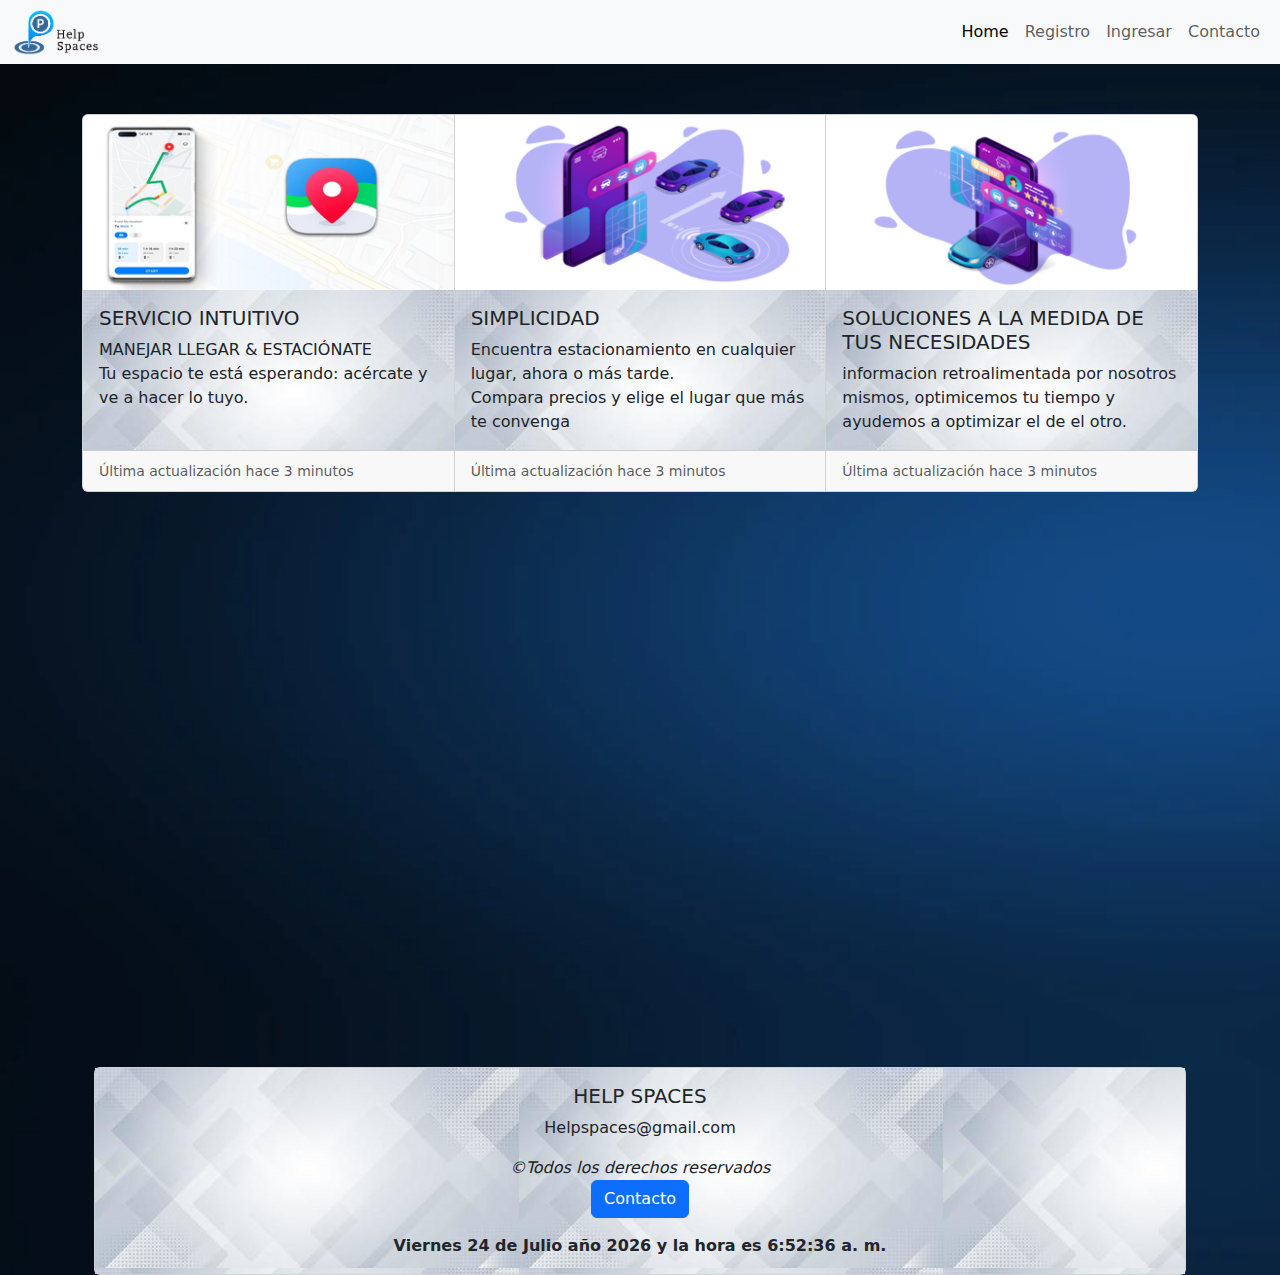
<file: ProyectoPersonal6/index.html>
<!DOCTYPE html>
<html lang="en">

<head>
    <meta charset="UTF-8">
    <meta http-equiv="X-UA-Compatible" content="IE=edge">
    <meta name="viewport" content="width=device-width, initial-scale=1.0">
    <title>HelpSpaces</title>
    <link rel="stylesheet" href="./css/style.css">
    <link rel="stylesheet" href="https://cdn.jsdelivr.net/npm/bootstrap@5.3.0-alpha1/dist/css/bootstrap.min.css">




</head>

<body>
    <!-- ------------------- NAVBAR -------------------------- -->
    <nav class="navbar navbar-expand-lg bg-body-tertiary">
        <div class="container-fluid">
            <img class="logo" src="./css/imagenes/LogoMakr-7X3iEp.png" alt=""></a>
            <button class="navbar-toggler" type="button" data-bs-toggle="collapse" data-bs-target="#navbarNav"
                aria-controls="navbarNav" aria-expanded="false" aria-label="Toggle navigation">
                <span class="navbar-toggler-icon"></span>
            </button>
            <div class="collapse navbar-collapse ms-auto" id="navbarNav">
                <ul class="navbar-nav ms-auto">
                    <li class="nav-item">
                        <a class="nav-link active" aria-current="page" href="#">Home</a>
                    </li>
                    <li class="nav-item">
                        <a class="nav-link" href="./Registro.html">Registro</a>
                    </li>
                    <li class="nav-item">
                        <a class="nav-link" href="">Ingresar</a>
                    </li>

                    <li class="nav-item">
                        <a class="nav-link" href="./contacto.html">Contacto</a>
                    </li>
                </ul>
            </div>
        </div>
    </nav>
<!-- ---------------- div clas container -------- -->

    <div class="container">
        <div class="row">
            <div class="estructura" >
                <div class="col">
                    <!-- ----------------- cartas ------------ -->
                    
                        <div class="card-group">
                            <div class="card">
                              <img class="card-img-top" src="./css/imagenes/card5.png" alt="Card image cap">
                              <div class="card-body">
                                <h5 class="card-title">SERVICIO INTUITIVO</h5>
                                <p class="card-text">MANEJAR
                                    LLEGAR & ESTACIÓNATE <br> Tu espacio te está esperando: acércate y ve a hacer lo tuyo.</p>
                              </div>
                              <div class="card-footer">
                                <small class="text-muted">Última actualización hace 3 minutos</small>
                              </div>
                            </div>
                            <div class="card">
                              <img class="card-img-top" src="./css/imagenes/card6.png" alt="Card image cap">
                              <div class="card-body">
                                <h5 class="card-title">SIMPLICIDAD</h5>
                                <p class="card-text">Encuentra estacionamiento en cualquier lugar, ahora o más
                                    tarde. <br> Compara precios y elige el lugar que más te convenga</p>
                              </div>
                              <div class="card-footer">
                                <small class="text-muted">Última actualización hace 3 minutos</small>
                              </div>
                            </div>
                            <div class="card">
                              <img class="card-img-top" src="./css/imagenes/card3.png" alt="Card image cap">
                              <div class="card-body">
                                <h5 class="card-title">SOLUCIONES A LA MEDIDA DE TUS NECESIDADES</h5>
                                <p class="card-text"> informacion retroalimentada por nosotros mismos, optimicemos tu tiempo y ayudemos a optimizar el de el otro.</p>
                              </div>
                              <div class="card-footer">
                                <small class="text-muted">Última actualización hace 3 minutos</small>
                              </div>
                            </div>
                          </div>
    
                    
                    
                <!-- --------------- Mapa google ----------- -->
                <div class="row">
                    <div class="mapa">
                        <div class="col-md-12">
                            <iframe
                                src="https://www.google.com/maps/embed?pb=!1m18!1m12!1m3!1d53534.982508595574!2d-71.56527489513786!3d-33.00545203112024!2m3!1f0!2f0!3f0!3m2!1i1024!2i768!4f13.1!3m3!1m2!1s0x9689de84ead41255%3A0x8e5fde76df3d413f!2zVmnDsWEgZGVsIE1hciwgVmFscGFyYcOtc28!5e0!3m2!1ses!2scl!4v1673315817737!5m2!1ses!2scl"
                                width="100%" height="500" style="border:0;" allowfullscreen="" loading="lazy"
                                referrerpolicy="no-referrer-when-downgrade">
                            </iframe>
                        </div>
       
                    </div>
                </div>
                
                            

            </div>
            
            
            
            <!-- -------------------------- Pie de Pagina ------------ -->

            <footer>
                <div>
                    <div id="contacto" class="pt-5 container-fluid">
                        <div class="card text-center">
                            <div class="card-body fondo-img tete ">
                                <h5 class="card-title">HELP SPACES</h5>

                                <p class="card-text">Helpspaces@gmail.com</p>
                                <p> <i class="bi bi-c-circle"> ©Todos los derechos reservados</i>
                                    <br>
                                    <a href="./contacto.html" class="btn btn-primary">Contacto</a>
                                <div id="contenedor">
                                </div>
                            </div>
                        </div>
                    </div>

                </div>


            </footer>
            <!-- -------------------- Script --------------- -->
            <script src="https://cdn.jsdelivr.net/npm/@popperjs/core@2.11.6/dist/umd/popper.min.js"
                integrity="sha384-oBqDVmMz9ATKxIep9tiCxS/Z9fNfEXiDAYTujMAeBAsjFuCZSmKbSSUnQlmh/jp3"
                crossorigin="anonymous"></script>
            <script src="https://cdn.jsdelivr.net/npm/bootstrap@5.3.0-alpha1/dist/js/bootstrap.min.js"
                integrity="sha384-mQ93GR66B00ZXjt0YO5KlohRA5SY2XofN4zfuZxLkoj1gXtW8ANNCe9d5Y3eG5eD"
                crossorigin="anonymous"></script>
            <script src="./js/datos.js"></script>
            <script src="./js/jquery.js"></script>
            <script src="https://code.jquery.com/jquery-3.6.3.min.js"></script>



</body>

</html>
</file>
<file: ProyectoPersonal6/css/style.css>
body {

    background-image: url('./imagenes/bluelight.jpg');
    background-size: cover;
}

.logo {
    max-width: 7%;

}

#bodyregistro {
    color: rgb(255, 253, 251);
}

.registro {
    text-align: right;
    padding: 20px;
}

.imagengif {
    padding-top: 100px;


}

.texto1 {
    padding-top: 100px;
}

/* ----- style de contacto ---------- */

#cuerpo {

    text-align: center;
}

#contenedor {

    font-size: 100px auto;
    font-weight: bold;
    text-align: center;
}

.typed {
    color: rgb(255, 255, 255);
    text-align: center;

}
/* ----- titulo contacto --------- */
#contenedor h2 {

    font-size: 60px;
    color: rgb(255, 255, 255);
    margin: 0;
    padding-top: 100px;
        
}

.textocomentarios {
    padding-top: 50px;
    width: 100px;
    color: aliceblue;
}
/* -------------------seccion registro------------------------ */
.textoregistro{
    padding-left: 20px;
    padding-top: 25px;
}

/* ------ cards ------------------ */
.card-body {

    background-image: url('./imagenes/fondogris.jpg') !important;
}


/* ----- mapa -------------- */

.mapa{
    padding-top: 20px;
}

/* ------ estructura cuerpo -------- */
.estructura{
    padding-top: 50px;
}
</file>
